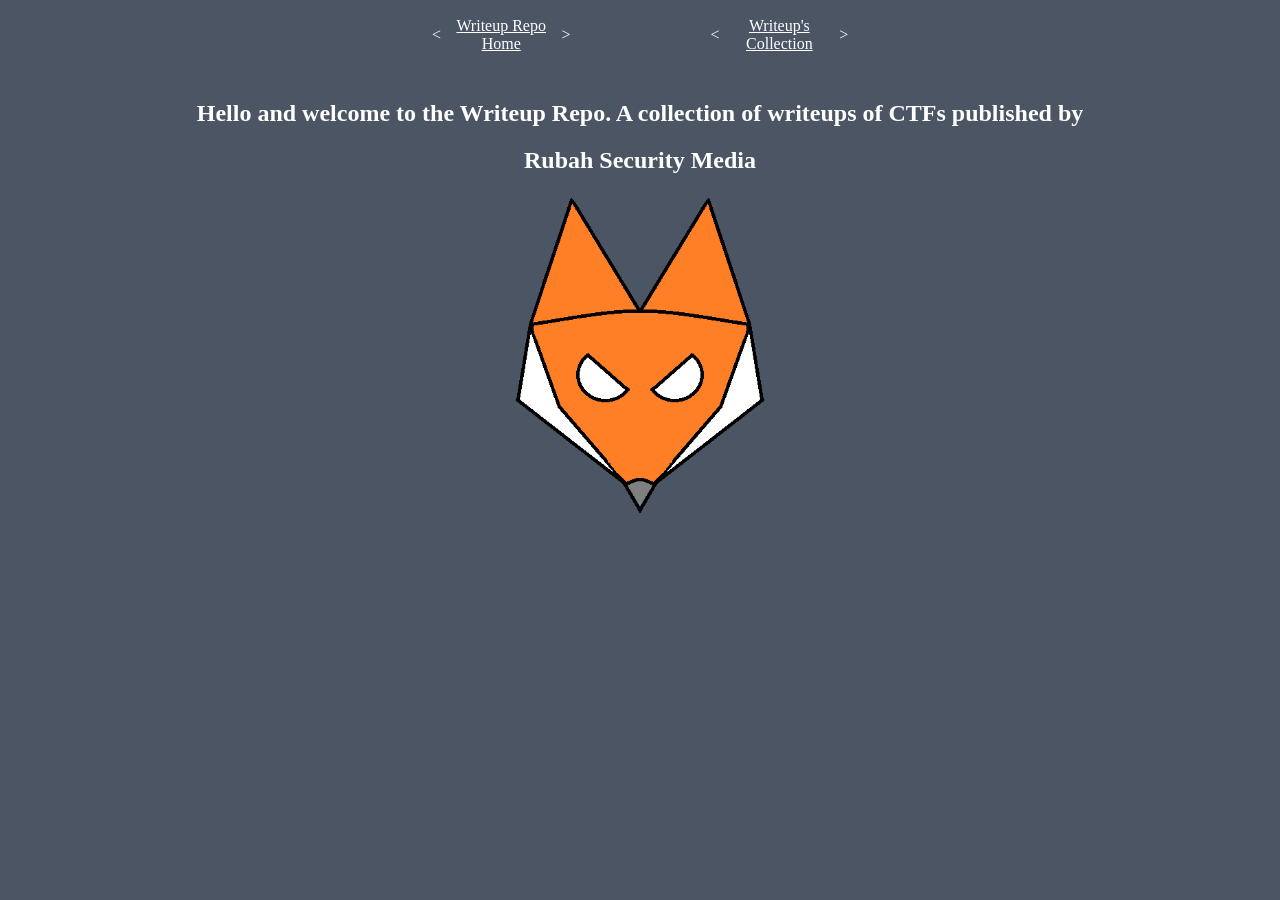
<file: templates/index.html>
<!DOCTYPE html>
<html lang="en">
<head>
    <meta charset="UTF-8">
    <meta name="viewport" content="width=device-width, initial-scale=1.0">
    <title>Home</title>
    <link rel="stylesheet" href="/static/styles.css">
</head>
<body>
    <div id="header">
        <div>
            <p>&lt</p>
            <a href="/">Writeup Repo Home</a>
            <p>&gt</p>
        </div>
        <div>
            <p>&lt</p>
            <a href="/writeups/">Writeup's Collection</a>
            <p>&gt</p>
        </div>
    </div>
    <div id="main-content">
        <h2>
            Hello and welcome to the Writeup Repo. 
            A collection of writeups of CTFs published by
        </h2>
        <h2>Rubah Security Media</h2>
        <img src="/static/baselogo.png" alt="RubahSecurity Logo" id="rsec-logo">
    </div>
</body>
</html>
</file>
<file: static/styles.css>
/* FONTS */
@import url("https://fonts.cdnfonts.com/css/vcr-osd-mono");

/* For PDF printing */
@media print {
    html {
        -webkit-print-color-adjust: exact !important;
        print-color-adjust: exact !important;
    }
    #markdown-content img {
        margin-top: 30px
    }
}

/* Global CSS file */   

html {
    width: 100%;
    height: 100%;
}
body {
    background-color: #4b5563;
    margin: 0px;
}

#header {
    display: flex;
    align-items: center;
    justify-content: center;
    color: white;
    font-family: VCR OSD mono;
    /* padding-left: 10px;
    padding-right: 10px; */
    margin-top: 10px;
    width: 100%;
    gap: 10%;
}

#header div {
    display: flex;
    flex-direction: row;
    align-items: center;
    justify-content: center;
}

#header a {
    color: white;
    text-align: center;
    /* width: auto; */
    max-width: 80%;
    height: auto;
}

/* index css */
#main-content {
    margin-top: 40px;
    padding-left: 7%;
    padding-right: 7%;
    font-family: VCR OSD mono;
    text-align: center;
    color: white;
}

#rsec-logo {
    width: 250px;
}

/* structure css */
#folder-content {
    display: flex;
    align-items: center;
    justify-content: center;
    flex-direction: column;
    margin-left: 7%;
    margin-right: 7%;
    margin-top: 10px;
    color: white;
    font-family: VCR OSD mono;
}

#back-button {
    display: flex;
    align-items: center;
    justify-content: center;
    margin-top: 20px;
    margin-bottom: 20px;
    margin-left: auto;
    margin-right: auto;
    width: 40%;
}

#back-button a {
    color: white;
    font-family: VCR OSD mono;
}

#folder-content {
    padding-bottom: 70px;
}

#folder-content #folders, #folder-content #files {
    display: grid;
    width: 100%;
    grid-template-columns: 1fr 1fr 1fr;
    gap: 10px 10px;
}

.folder-block, .file-block {
    display: flex;
    flex-direction: column;
    align-items: center;
    justify-content: center;
    background-color: rgb(107, 114, 128);;
    border-radius: 15px;
    padding: 5px;
}

.folder-block a, .file-block a {
    color: white;
    font-family: VCR OSD mono;
    text-decoration: none;
}

/* markdown css */
#markdown-content {
    display: flex;
    flex-direction: column;
    padding-left: 7%;
    padding-right: 7%;
    padding-bottom: 100px;
    color: white;
    font-family: Libre Franklin, sans-serif;
}

#markdown-content img {
    max-width: 90%;
}

#markdown-content a {
    color: rgb(165 243 252);
    /* text-decoration: none; */
}

#markdown-content :is(h1, h2, h3, h4, h5, h6) {
    font-family: VCR OSD mono;
}

#markdown-content is(table, th, td) {
    text-align: center;
    border: solid #e5e7eb;
    border-collapse: collapse;
    border-width: 1px;
    padding: 5px;
}

#markdown-content th {
    background-color: #0284c7;
}

#markdown-content td {
    background-color: #075985;
}

/* error css */

#error-content {
    display: flex;
    flex-direction: column;
    justify-content: center;
    align-items: center;
    text-align: center;
    color: white;
    font-family: VCR OSD mono;
    margin-top: 40px;
}

/* for when the screen change */
@media (orientation: portrait) {
    #folder-content #folders, #folder-content #files {
        display: grid;
        width: 100%;
        grid-template-columns: 1fr;
        gap: 10px 10px;
    }
}
</file>
